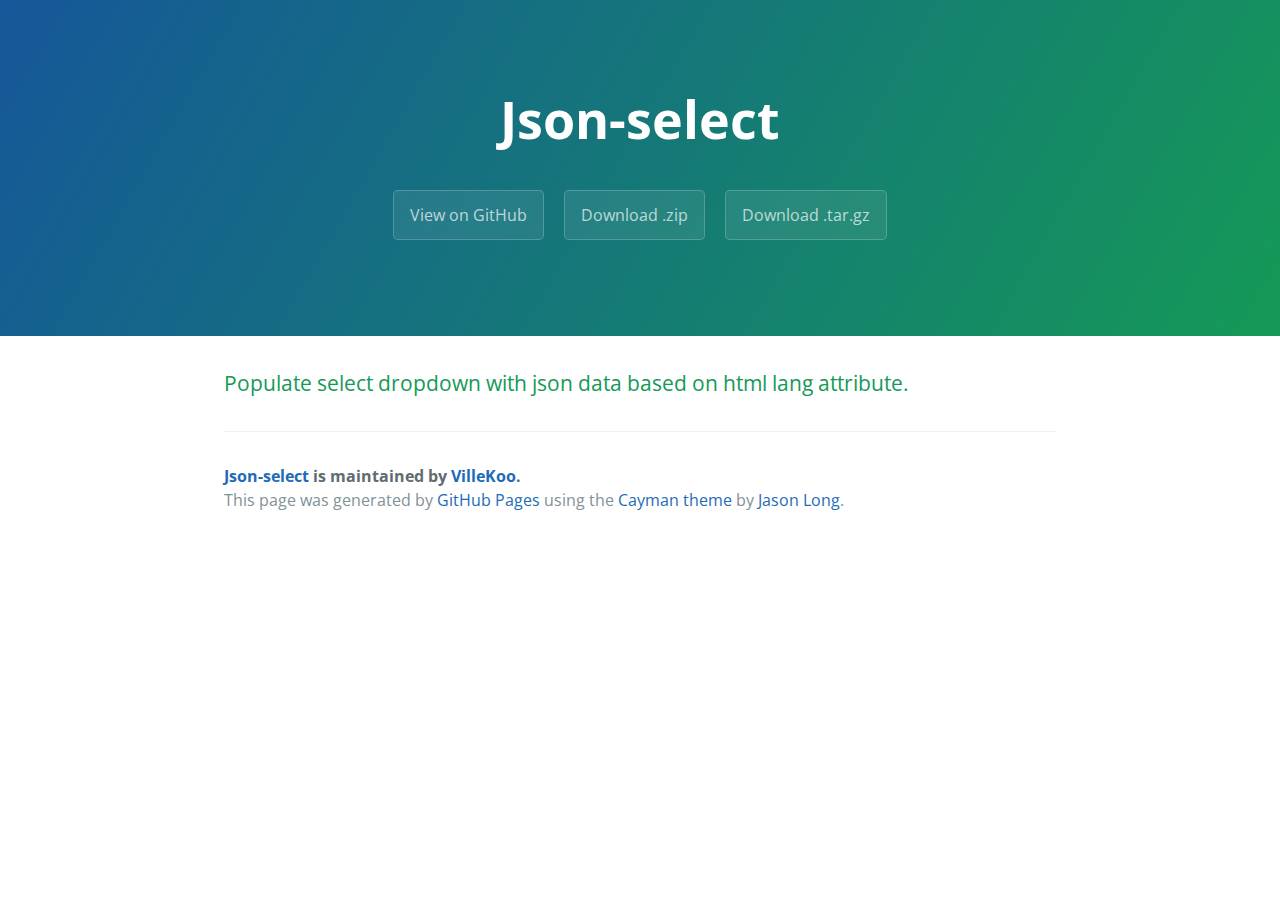
<file: index.html>
<!DOCTYPE html>
<html lang="en-us">
  <head>
    <meta charset="UTF-8">
    <title>Json-select by VilleKoo</title>
    <meta name="viewport" content="width=device-width, initial-scale=1">
    <link rel="stylesheet" type="text/css" href="stylesheets/normalize.css" media="screen">
    <link href='https://fonts.googleapis.com/css?family=Open+Sans:400,700' rel='stylesheet' type='text/css'>
    <link rel="stylesheet" type="text/css" href="stylesheets/stylesheet.css" media="screen">
    <link rel="stylesheet" type="text/css" href="stylesheets/github-light.css" media="screen">
  </head>
  <body>
    <section class="page-header">
      <h1 class="project-name">Json-select</h1>
      <h2 class="project-tagline"></h2>
      <a href="https://github.com/VilleKoo/json-select" class="btn">View on GitHub</a>
      <a href="https://github.com/VilleKoo/json-select/zipball/master" class="btn">Download .zip</a>
      <a href="https://github.com/VilleKoo/json-select/tarball/master" class="btn">Download .tar.gz</a>
    </section>

    <section class="main-content">
      <h3>
<a id="populate-select-dropdown-with-json-data-based-on-html-lang-attribute" class="anchor" href="#populate-select-dropdown-with-json-data-based-on-html-lang-attribute" aria-hidden="true"><span class="octicon octicon-link"></span></a>Populate select dropdown with json data based on html lang attribute.</h3>

      <footer class="site-footer">
        <span class="site-footer-owner"><a href="https://github.com/VilleKoo/json-select">Json-select</a> is maintained by <a href="https://github.com/VilleKoo">VilleKoo</a>.</span>

        <span class="site-footer-credits">This page was generated by <a href="https://pages.github.com">GitHub Pages</a> using the <a href="https://github.com/jasonlong/cayman-theme">Cayman theme</a> by <a href="https://twitter.com/jasonlong">Jason Long</a>.</span>
      </footer>

    </section>

  
  </body>
</html>
</file>
<file: stylesheets/stylesheet.css>
* {
  box-sizing: border-box; }

body {
  padding: 0;
  margin: 0;
  font-family: "Open Sans", "Helvetica Neue", Helvetica, Arial, sans-serif;
  font-size: 16px;
  line-height: 1.5;
  color: #606c71; }

a {
  color: #1e6bb8;
  text-decoration: none; }
  a:hover {
    text-decoration: underline; }

.btn {
  display: inline-block;
  margin-bottom: 1rem;
  color: rgba(255, 255, 255, 0.7);
  background-color: rgba(255, 255, 255, 0.08);
  border-color: rgba(255, 255, 255, 0.2);
  border-style: solid;
  border-width: 1px;
  border-radius: 0.3rem;
  transition: color 0.2s, background-color 0.2s, border-color 0.2s; }
  .btn + .btn {
    margin-left: 1rem; }

.btn:hover {
  color: rgba(255, 255, 255, 0.8);
  text-decoration: none;
  background-color: rgba(255, 255, 255, 0.2);
  border-color: rgba(255, 255, 255, 0.3); }

@media screen and (min-width: 64em) {
  .btn {
    padding: 0.75rem 1rem; } }

@media screen and (min-width: 42em) and (max-width: 64em) {
  .btn {
    padding: 0.6rem 0.9rem;
    font-size: 0.9rem; } }

@media screen and (max-width: 42em) {
  .btn {
    display: block;
    width: 100%;
    padding: 0.75rem;
    font-size: 0.9rem; }
    .btn + .btn {
      margin-top: 1rem;
      margin-left: 0; } }

.page-header {
  color: #fff;
  text-align: center;
  background-color: #159957;
  background-image: linear-gradient(120deg, #155799, #159957); }

@media screen and (min-width: 64em) {
  .page-header {
    padding: 5rem 6rem; } }

@media screen and (min-width: 42em) and (max-width: 64em) {
  .page-header {
    padding: 3rem 4rem; } }

@media screen and (max-width: 42em) {
  .page-header {
    padding: 2rem 1rem; } }

.project-name {
  margin-top: 0;
  margin-bottom: 0.1rem; }

@media screen and (min-width: 64em) {
  .project-name {
    font-size: 3.25rem; } }

@media screen and (min-width: 42em) and (max-width: 64em) {
  .project-name {
    font-size: 2.25rem; } }

@media screen and (max-width: 42em) {
  .project-name {
    font-size: 1.75rem; } }

.project-tagline {
  margin-bottom: 2rem;
  font-weight: normal;
  opacity: 0.7; }

@media screen and (min-width: 64em) {
  .project-tagline {
    font-size: 1.25rem; } }

@media screen and (min-width: 42em) and (max-width: 64em) {
  .project-tagline {
    font-size: 1.15rem; } }

@media screen and (max-width: 42em) {
  .project-tagline {
    font-size: 1rem; } }

.main-content :first-child {
  margin-top: 0; }
.main-content img {
  max-width: 100%; }
.main-content h1, .main-content h2, .main-content h3, .main-content h4, .main-content h5, .main-content h6 {
  margin-top: 2rem;
  margin-bottom: 1rem;
  font-weight: normal;
  color: #159957; }
.main-content p {
  margin-bottom: 1em; }
.main-content code {
  padding: 2px 4px;
  font-family: Consolas, "Liberation Mono", Menlo, Courier, monospace;
  font-size: 0.9rem;
  color: #383e41;
  background-color: #f3f6fa;
  border-radius: 0.3rem; }
.main-content pre {
  padding: 0.8rem;
  margin-top: 0;
  margin-bottom: 1rem;
  font: 1rem Consolas, "Liberation Mono", Menlo, Courier, monospace;
  color: #567482;
  word-wrap: normal;
  background-color: #f3f6fa;
  border: solid 1px #dce6f0;
  border-radius: 0.3rem; }
  .main-content pre > code {
    padding: 0;
    margin: 0;
    font-size: 0.9rem;
    color: #567482;
    word-break: normal;
    white-space: pre;
    background: transparent;
    border: 0; }
.main-content .highlight {
  margin-bottom: 1rem; }
  .main-content .highlight pre {
    margin-bottom: 0;
    word-break: normal; }
.main-content .highlight pre, .main-content pre {
  padding: 0.8rem;
  overflow: auto;
  font-size: 0.9rem;
  line-height: 1.45;
  border-radius: 0.3rem; }
.main-content pre code, .main-content pre tt {
  display: inline;
  max-width: initial;
  padding: 0;
  margin: 0;
  overflow: initial;
  line-height: inherit;
  word-wrap: normal;
  background-color: transparent;
  border: 0; }
  .main-content pre code:before, .main-content pre code:after, .main-content pre tt:before, .main-content pre tt:after {
    content: normal; }
.main-content ul, .main-content ol {
  margin-top: 0; }
.main-content blockquote {
  padding: 0 1rem;
  margin-left: 0;
  color: #819198;
  border-left: 0.3rem solid #dce6f0; }
  .main-content blockquote > :first-child {
    margin-top: 0; }
  .main-content blockquote > :last-child {
    margin-bottom: 0; }
.main-content table {
  display: block;
  width: 100%;
  overflow: auto;
  word-break: normal;
  word-break: keep-all; }
  .main-content table th {
    font-weight: bold; }
  .main-content table th, .main-content table td {
    padding: 0.5rem 1rem;
    border: 1px solid #e9ebec; }
.main-content dl {
  padding: 0; }
  .main-content dl dt {
    padding: 0;
    margin-top: 1rem;
    font-size: 1rem;
    font-weight: bold; }
  .main-content dl dd {
    padding: 0;
    margin-bottom: 1rem; }
.main-content hr {
  height: 2px;
  padding: 0;
  margin: 1rem 0;
  background-color: #eff0f1;
  border: 0; }

@media screen and (min-width: 64em) {
  .main-content {
    max-width: 64rem;
    padding: 2rem 6rem;
    margin: 0 auto;
    font-size: 1.1rem; } }

@media screen and (min-width: 42em) and (max-width: 64em) {
  .main-content {
    padding: 2rem 4rem;
    font-size: 1.1rem; } }

@media screen and (max-width: 42em) {
  .main-content {
    padding: 2rem 1rem;
    font-size: 1rem; } }

.site-footer {
  padding-top: 2rem;
  margin-top: 2rem;
  border-top: solid 1px #eff0f1; }

.site-footer-owner {
  display: block;
  font-weight: bold; }

.site-footer-credits {
  color: #819198; }

@media screen and (min-width: 64em) {
  .site-footer {
    font-size: 1rem; } }

@media screen and (min-width: 42em) and (max-width: 64em) {
  .site-footer {
    font-size: 1rem; } }

@media screen and (max-width: 42em) {
  .site-footer {
    font-size: 0.9rem; } }
</file>
<file: stylesheets/github-light.css>
/*
   Copyright 2014 GitHub Inc.

   Licensed under the Apache License, Version 2.0 (the "License");
   you may not use this file except in compliance with the License.
   You may obtain a copy of the License at

       http://www.apache.org/licenses/LICENSE-2.0

   Unless required by applicable law or agreed to in writing, software
   distributed under the License is distributed on an "AS IS" BASIS,
   WITHOUT WARRANTIES OR CONDITIONS OF ANY KIND, either express or implied.
   See the License for the specific language governing permissions and
   limitations under the License.

*/

.pl-c /* comment */ {
  color: #969896;
}

.pl-c1      /* constant, markup.raw, meta.diff.header, meta.module-reference, meta.property-name, support, support.constant, support.variable, variable.other.constant */,
.pl-s .pl-v /* string variable */ {
  color: #0086b3;
}

.pl-e  /* entity */,
.pl-en /* entity.name */ {
  color: #795da3;
}

.pl-s .pl-s1 /* string source */,
.pl-smi      /* storage.modifier.import, storage.modifier.package, storage.type.java, variable.other, variable.parameter.function */ {
  color: #333;
}

.pl-ent /* entity.name.tag */ {
  color: #63a35c;
}

.pl-k /* keyword, storage, storage.type */ {
  color: #a71d5d;
}

.pl-pds              /* punctuation.definition.string, string.regexp.character-class */,
.pl-s                /* string */,
.pl-s .pl-pse .pl-s1 /* string punctuation.section.embedded source */,
.pl-sr               /* string.regexp */,
.pl-sr .pl-cce       /* string.regexp constant.character.escape */,
.pl-sr .pl-sra       /* string.regexp string.regexp.arbitrary-repitition */,
.pl-sr .pl-sre       /* string.regexp source.ruby.embedded */ {
  color: #183691;
}

.pl-v /* variable */ {
  color: #ed6a43;
}

.pl-id /* invalid.deprecated */ {
  color: #b52a1d;
}

.pl-ii /* invalid.illegal */ {
  background-color: #b52a1d;
  color: #f8f8f8;
}

.pl-sr .pl-cce /* string.regexp constant.character.escape */ {
  color: #63a35c;
  font-weight: bold;
}

.pl-ml /* markup.list */ {
  color: #693a17;
}

.pl-mh        /* markup.heading */,
.pl-mh .pl-en /* markup.heading entity.name */,
.pl-ms        /* meta.separator */ {
  color: #1d3e81;
  font-weight: bold;
}

.pl-mq /* markup.quote */ {
  color: #008080;
}

.pl-mi /* markup.italic */ {
  color: #333;
  font-style: italic;
}

.pl-mb /* markup.bold */ {
  color: #333;
  font-weight: bold;
}

.pl-md /* markup.deleted, meta.diff.header.from-file */ {
  background-color: #ffecec;
  color: #bd2c00;
}

.pl-mi1 /* markup.inserted, meta.diff.header.to-file */ {
  background-color: #eaffea;
  color: #55a532;
}

.pl-mdr /* meta.diff.range */ {
  color: #795da3;
  font-weight: bold;
}

.pl-mo /* meta.output */ {
  color: #1d3e81;
}
</file>
